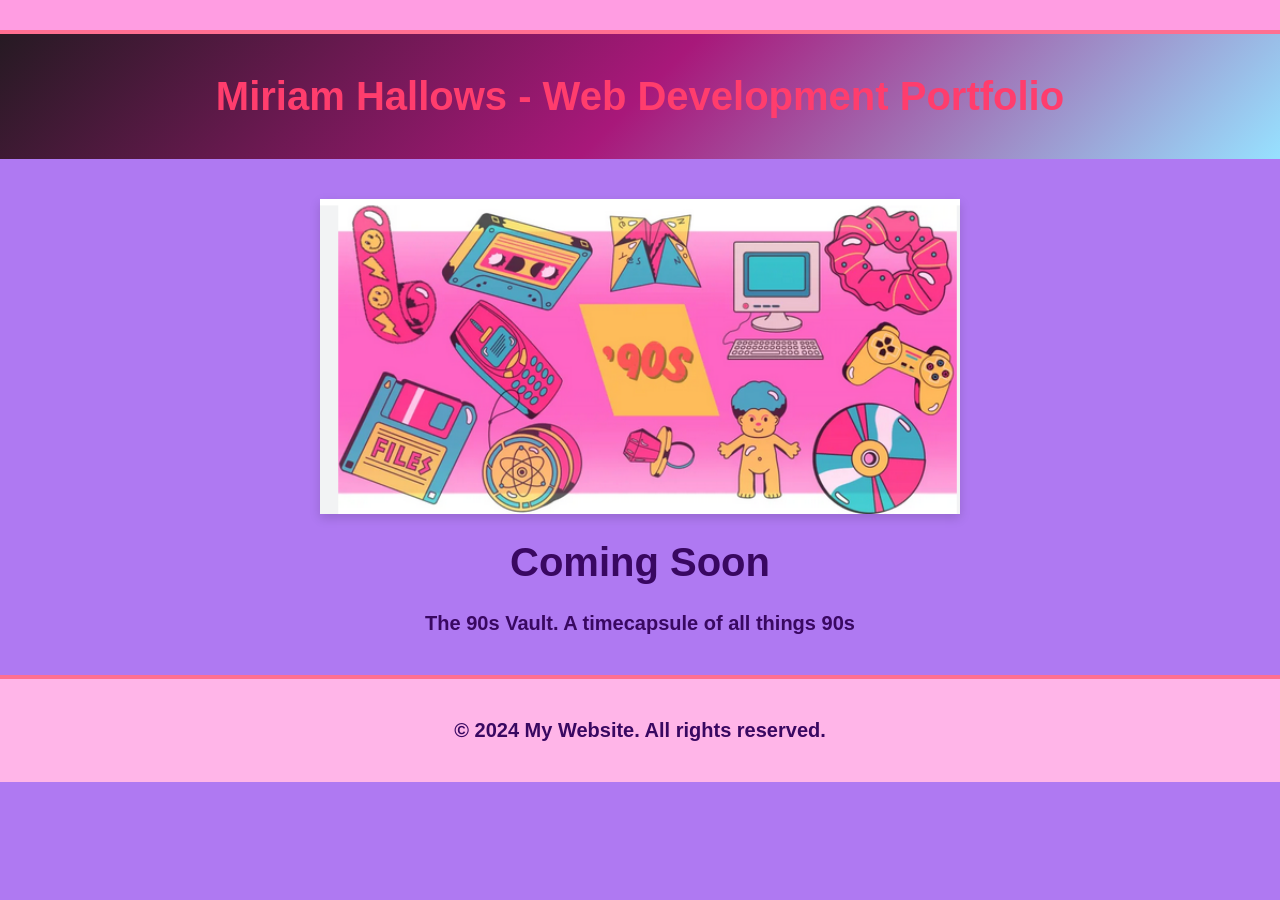
<file: index.html>
<!DOCTYPE html>
<html lang="en">
<head>
    <meta charset="UTF-8">
    <meta name="viewport" content="width=device-width, initial-scale=1.0">
    <title>Coming Soon</title>
   
    <link rel="stylesheet" href="styles.css">
</head>
<body>
   </nav>
<nav class="navbar">
   
</nav>
<header>
    <h1>Miriam Hallows - Web Development Portfolio</h1>
   
</header>
<img class="vault-logo" src="90s.png" alt="90s Vault Logo" style="display: block; margin-left: auto; margin-right: auto; width: 50%;">
    <div class="container">
        <h1>Coming Soon</h1>
        <p>The 90s Vault. A timecapsule of all things 90s</p>
    </div>


<footer class="footer">
    <p>&copy; 2024 My Website. All rights reserved.</p>
</footer>   
</body>
</html>
</file>
<file: styles.css>
body {
    margin: 0;
    font-family: "Poppins", Arial, sans-serif;
    background: #af79f2; 
    color: #333;
}
h1{

    font-size: 40px;
    text-align: center;
    color: #390861;
}
p{
font-size: 20px;
font-weight: bold;
text-align: center;
color: #390861;
}

.navbar {
     position: sticky;
    top: 0;
    z-index: 999;
    display: flex;
    justify-content: center;
    gap: 25px;
    padding: 15px 20px;
    background: #ff9de2; 
    border-bottom: 4px solid #ff6f91; 
}

.navbar a {
    text-decoration: none;
    color: white;
    font-weight: bold;
    font-size: 1.1rem;
    background: #ff6f91;
    padding: 8px 16px;
    border-radius: 25px;
    transition: 0.2s;
    box-shadow: 0 4px 10px rgba(0,0,0,0.15);
}

.navbar a:hover {
    background: #ff3d6d;
    transform: translateY(-3px);
}

header {
    text-align: center;
    padding: 40px 20px;
    background: linear-gradient(135deg, #261a23, #a8187a, #97e1ff);
    color: white;
}

header h1 {
    color: #ff3d6d;
    font-size: 2.5rem;
    margin: 0;
}

header p {
    font-size: 1.2rem;
    margin-top: 10px;
}


.vault-logo {
    display: block;
    margin: 40px auto 0 auto;
    width: 150px;
    height: auto;
    box-shadow: 0 4px 10px rgba(0,0,0,0.15);
   
}

.vault-logo:hover {
    transform: scale(1.1);
    transition: transform 0.3s;
}   
.projects {
    display: grid;
    grid-template-columns: repeat(auto-fit, minmax(220px, 1fr));
    gap: 25px;
    padding: 30px;
}


.card {
    background: rgb(59, 2, 51);
    border-radius: 20px;
    padding-bottom: 15px;
    box-shadow: 0 4px 10px rgba(0,0,0,0.15);
    transition: transform 0.25s, box-shadow 0.25s;
    overflow: hidden;
}

.card:hover {
    transform: translateY(-8px) scale(1.25);
    box-shadow: 0 8px 18px rgba(0,0,0,0.25);
}

.card img {
    width: 100%;
    height: 150px;
    object-fit: cover;
}

.card h2 {
    text-align: center;
    color: #ff6f91;
    margin-top: 10px;
    font-size: 1.3rem;
}
#practice {
    background: #ffe5f1;  
    padding-top: 30px;
    padding-bottom: 30px;
}

#labs {
    background: #e7faff; 
    padding-top: 30px;
    padding-bottom: 30px;
}

#assignments {
    background: #fff9d6; 
    padding-top: 30px;
    padding-bottom: 30px;
}

.back {
    padding: 15px;
}

.back a {
    background: #ff9de2;
    padding: 10px 18px;
    border-radius: 30px;
    text-decoration: none;
    color: white;
    font-weight: bold;
    box-shadow: 0 4px 10px rgba(0,0,0,0.15);
    transition: 0.2s;
}

.back a:hover {
    background: #ff6f91;
}
footer {
    position: relative;
    text-align: center;
    padding: 20px;
    background: #ffb5e8;
    color: white;
    font-weight: bold;
    margin-top: 40px;
    border-top: 4px solid #ff6f91;
}
</file>
